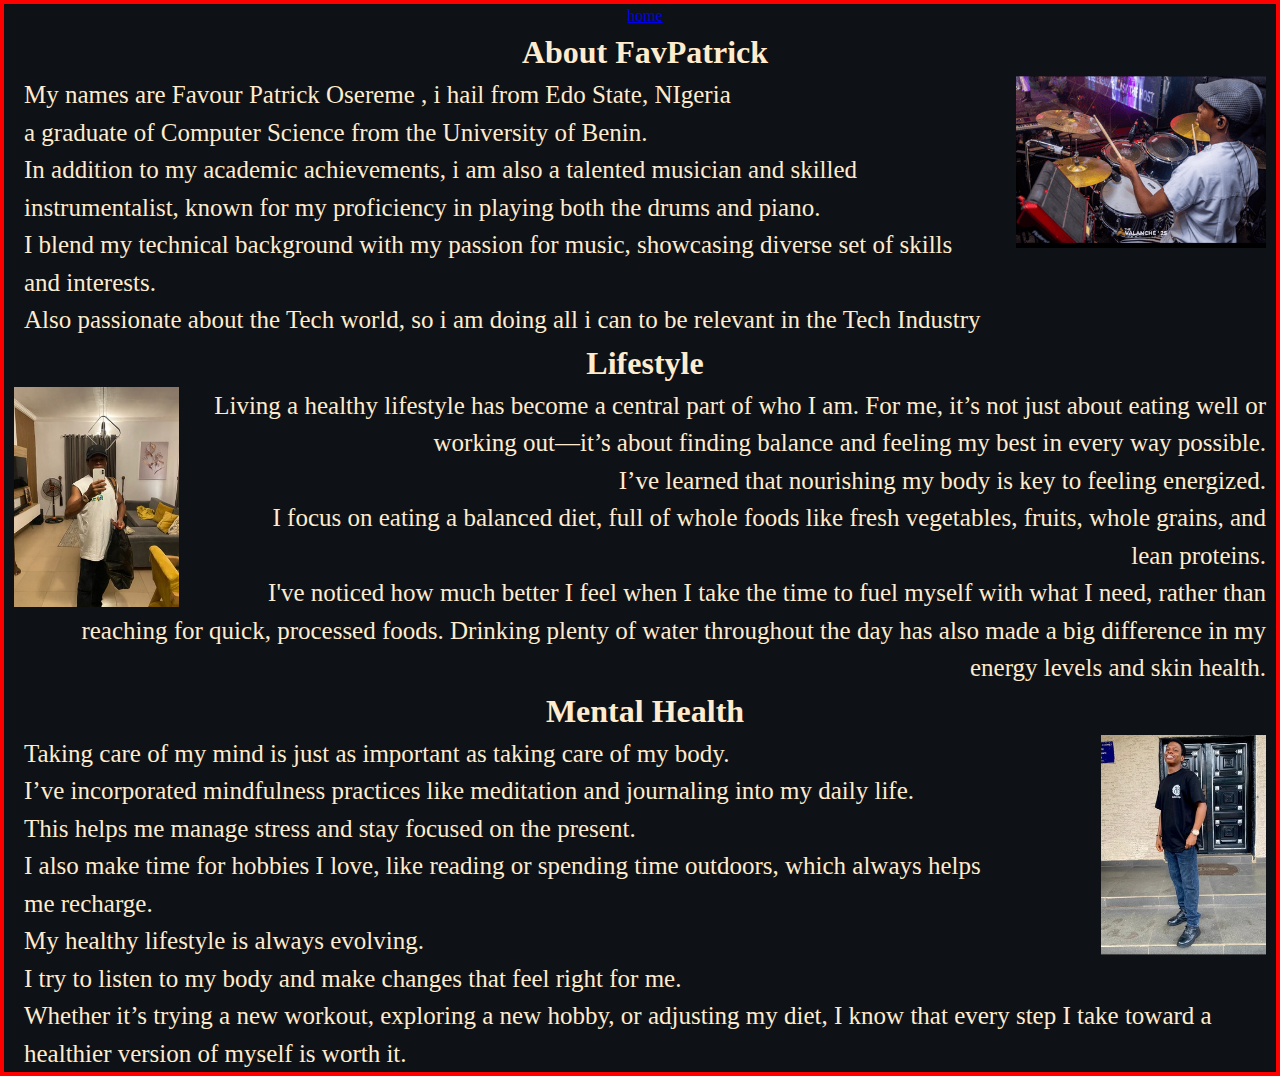
<file: media.html>
<!DOCTYPE html>
<html lang="en">
<head>
    <meta charset="UTF-8">
    <meta name="viewport" content="width=device-width, initial-scale=1.0">
<link rel="stylesheet" href="style.css">
    
    <title>About Favptrick</title>
</head>

<body>
  <div class="container">
  <!-- start body Section-->
  <section>
    <div>
      <div class="headlink">
    <a href="index.html">home</a>
  </div>
    <h1>About FavPatrick</h1>

    <div class="p1">
      <div class="img1">
        <img src="IMG_9690 (1).png" alt="favpatrick on drums" style="max-width: 250px;"/>
        </div>
    <p>My names are Favour Patrick Osereme , i hail from Edo State, NIgeria</p>
<p> a graduate of Computer Science from the University of Benin. </p>
  <p>  In addition to my academic achievements, i am also a talented musician and skilled instrumentalist, 
    known for my proficiency in playing both the drums and piano. </p>
   <p> I blend my technical background with my passion for music, showcasing diverse set of skills and interests.</p>
    <p>Also passionate about the Tech world, so i am doing all i can to be relevant in the Tech Industry</p>
  </div>

  <div>
    <h1 >Lifestyle</h1>
    <div class="img2">
      <img src="lifestyle (1).jpg" alt="favpatrick " style="max-width: 250px;" height="220px;">
    </div>
    <div class="p2">
      <p>Living a healthy lifestyle has become a central part of who I am. For me, it’s not just about eating well or working out—it’s about finding balance and feeling my best in every way possible.</p>
      <p>I’ve learned that nourishing my body is key to feeling energized.</p> 
        <p>I focus on eating a balanced diet, full of whole foods like fresh vegetables, fruits, whole grains, and lean proteins.</p> 
        <p>I've noticed how much better I feel when I take the time to fuel myself with what I need, rather than reaching for quick, processed foods.
         Drinking plenty of water throughout the day has also made a big difference in my energy levels and skin health.</p>
    </div>
    <h1>Mental Health</h1>
     <div class="img3">
      <img src="happyme.jpg" alt="favpatrick " style="max-width: 250px;" height="220px;">
     </div>
     <div class="p1">
     <p> Taking care of my mind is just as important as taking care of my body. </p>
     <p> I’ve incorporated mindfulness practices like meditation and journaling into my daily life.</p>
      <p> This helps me manage stress and stay focused on the present. </p>
      <p>I also make time for hobbies I love, like reading or spending time outdoors, which always helps me recharge.</p> 
      <p>My healthy lifestyle is always evolving. </p>
     <p>I try to listen to my body and make changes that feel right for me.</p> 
      <p> Whether it’s trying a new workout, exploring a new hobby, or adjusting my diet, I know that every step I take toward a healthier version of myself is worth it.</p>
     </div>
  </div>
    </section>
     <!-- End body Section-->
    </div>
</body>
</html>
</file>
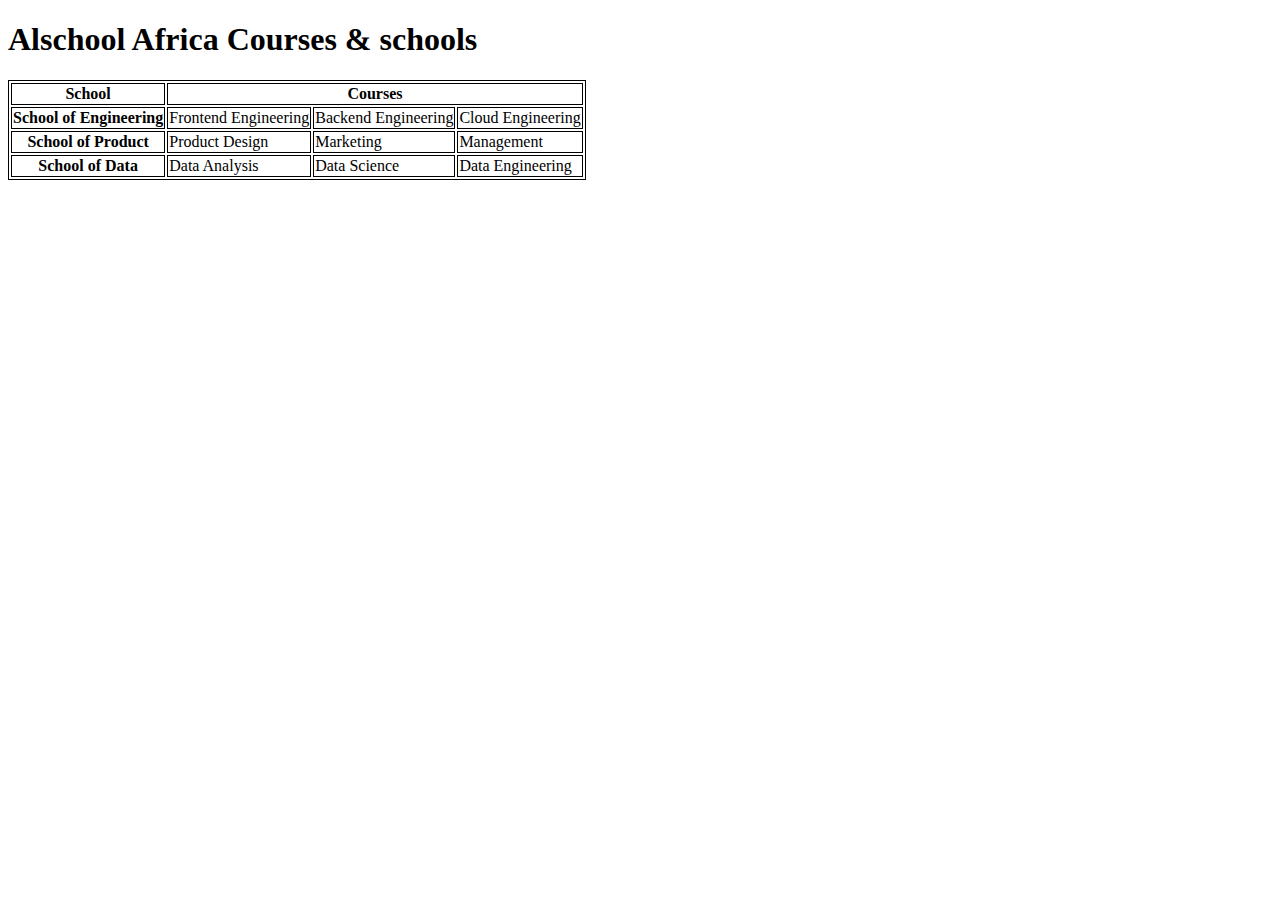
<file: table.html>
<!DOCTYPE html>
<html lang="en">
<head>
    <meta charset="UTF-8">
    <meta name="viewport" content="width=device-width, initial-scale=1.0">
    <title>Altschool Africa School and courses</title>
</head>
<style>
table, th, td {
  border: 1px solid black;
  
}

</style>
<body>
    
<h1>Alschool Africa Courses & schools</h1>

<table>
    <tr>
        <th>School</th>
        <th colspan="3">Courses</th>
    </tr>
    <tr>
        <th>School of Engineering</th>
        <td>Frontend Engineering</td>
        <td>Backend Engineering</td>
        <td>Cloud Engineering</td>
    </tr>
    <tr>
        <th>School of Product</th>
        <td>Product Design</td>
        <td>Marketing</td>
        <td>Management</td>
        
    </tr>
    <tr>
        <th>School of Data</th>
        <td>Data Analysis</td>
        <td>Data Science</td>
        <td>Data Engineering</td>
        
    </tr>

</table>

    
</body>
</html>
</file>
<file: style.css>
/* START CSS RESET*/
/* 1. Use a more-intuitive box-sizing model */
*, *::before, *::after {
    box-sizing: border-box;
  }
  /* 2. Remove default margin */
  * {
    margin: 0;
  }
  body {
    /* 3. Add accessible line-height */
    line-height: 1.5;
    /* 4. Improve text rendering */
    -webkit-font-smoothing: antialiased;
  }
  /* 5. Improve media defaults */
  img, picture, video, canvas, svg {
    display: block;
    max-width: 100%;
  }
  /* 6. Inherit fonts for form controls */
  input, button, textarea, select {
    font: inherit;
  }
  /* 7. Avoid text overflows */
  p, h1, h2, h3, h4, h5, h6 {
    overflow-wrap: break-word;
  }
  /* 8. Improve line wrapping */
  p {
    text-wrap: pretty;
  }
  h1, h2, h3, h4, h5, h6 {
    text-wrap: balance;
  }
  /*
    9. Create a root stacking context
  */
  #root, #__next {
    isolation: isolate;
  }
  
    /* END CSS RESET*/
  div.container{
     
     border: 4px solid red;
     font-family: serif;
     max-width: fit-content;
     min-width: fit-content;
     padding-left: 10px;
     background-color: rgb(14, 18, 22);
     color: blanchedalmond;
     
  }
  h1{
    text-align: center;
  }
  .p1{
    
    padding-left: 10px;
    font-size: 25px;
  }
  .p2{
    text-align: right;
    padding-right: 10px;
    font-size: 25px;
  }
  .img1 {
    float: right;
    padding-right: 10px;
  }
  .img2{
   float: left;
   max-width: 250px;
   height: 220px;
  }
  div.img3{
    float: right;
    padding-right:10px;
   
  }
  .headlink{
    text-align: center;
   
  }
</file>
